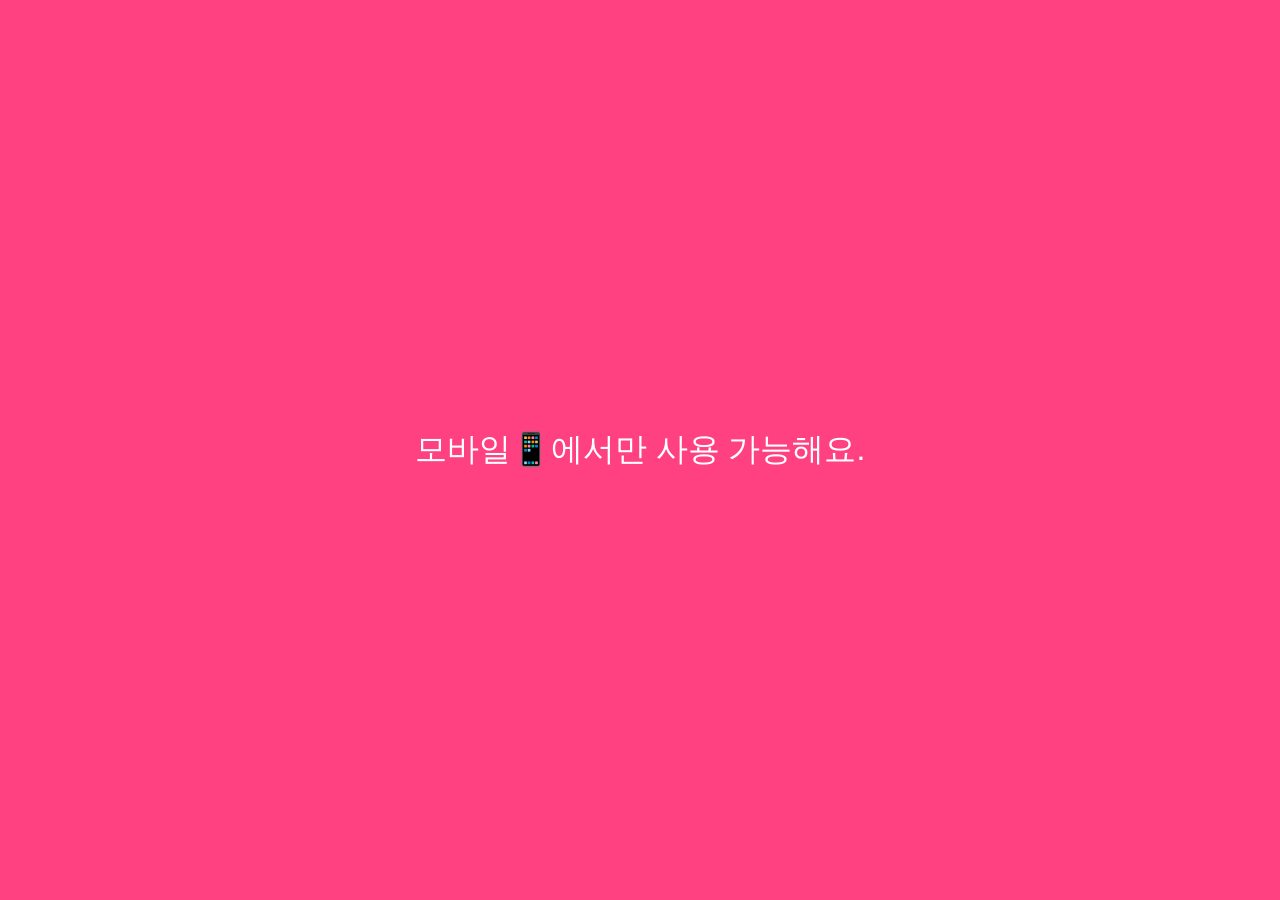
<file: index.html>
<!doctype html>
<html lang="en">
  <head>
    <meta charset="UTF-8" />
    <meta name="viewport" content="width=device-width, initial-scale=1.0" />
    <link rel="stylesheet" href="css/index.css" />
    <link rel="stylesheet" href="css/common.css" />
    <link rel="preconnect" href="https://fonts.googleapis.com" />
    <link rel="preconnect" href="https://fonts.gstatic.com" crossorigin />
    <link
      href="https://fonts.googleapis.com/css2?family=Inter:ital,opsz,wght@0,14..32,100..900;1,14..32,100..900&family=Roboto:ital,wght@0,100..900;1,100..900&display=swap"
      rel="stylesheet"
    />
    <title>BerryTalk</title>
  </head>
  <body>
    <div class="wrapper">
      <section class="common__status-bar">
        <div class="common__status-bar__left">
          <span>No Service</span>
          <svg
            xmlns="http://www.w3.org/2000/svg"
            width="16"
            height="16"
            viewBox="0 0 24 24"
            fill="none"
            stroke="currentColor"
            stroke-width="2"
            stroke-linecap="round"
            stroke-linejoin="round"
            class="lucide lucide-wifi-icon lucide-wifi"
          >
            <path d="M12 20h.01" />
            <path d="M2 8.82a15 15 0 0 1 20 0" />
            <path d="M5 12.859a10 10 0 0 1 14 0" />
            <path d="M8.5 16.429a5 5 0 0 1 7 0" />
          </svg>
        </div>
        <div class="common__status-bar__center"><span>17:09</span></div>
        <div class="common__status-bar__right">
          <svg
            xmlns="http://www.w3.org/2000/svg"
            width="16"
            height="16"
            viewBox="0 0 24 24"
            fill="none"
            stroke="currentColor"
            stroke-width="2"
            stroke-linecap="round"
            stroke-linejoin="round"
            class="lucide lucide-bell-off-icon lucide-bell-off"
          >
            <path d="M10.268 21a2 2 0 0 0 3.464 0" />
            <path
              d="M17 17H4a1 1 0 0 1-.74-1.673C4.59 13.956 6 12.499 6 8a6 6 0 0 1 .258-1.742"
            />
            <path d="m2 2 20 20" />
            <path d="M8.668 3.01A6 6 0 0 1 18 8c0 2.687.77 4.653 1.707 6.05" />
          </svg>
          <svg
            xmlns="http://www.w3.org/2000/svg"
            width="16"
            height="16"
            viewBox="0 0 24 24"
            fill="none"
            stroke="currentColor"
            stroke-width="2"
            stroke-linecap="round"
            stroke-linejoin="round"
            class="lucide lucide-alarm-clock-icon lucide-alarm-clock"
          >
            <circle cx="12" cy="13" r="8" />
            <path d="M12 9v4l2 2" />
            <path d="M5 3 2 6" />
            <path d="m22 6-3-3" />
            <path d="M6.38 18.7 4 21" />
            <path d="M17.64 18.67 20 21" />
          </svg>
          <svg
            xmlns="http://www.w3.org/2000/svg"
            width="16"
            height="16"
            viewBox="0 0 24 24"
            fill="none"
            stroke="currentColor"
            stroke-width="2"
            stroke-linecap="round"
            stroke-linejoin="round"
            class="lucide lucide-battery-low-icon lucide-battery-low"
          >
            <path d="M22 14v-4" />
            <path d="M6 14v-4" />
            <rect x="2" y="6" width="16" height="12" rx="2" />
          </svg>
        </div>
      </section>
      <div class="content-wrapper">
        <section class="welcome-message">
          <h1>Welcome to BerryTalk🍓</h1>
          <p>
            If you have a Berry Account,<br />log in with your email or phone
            number.
          </p>
        </section>
        <section class="login">
          <form action="friends.html" method="post" class="login-form">
            <input
              class="login-form__email"
              type="text"
              name="email"
              placeholder="Email or Phone Number"
              required
            />
            <input
              class="login-form__password"
              type="password"
              name="password"
              placeholder="Password"
              required
            />
            <button type="submit">Log In</button>
            <button class="signup" type="button">Sign Up</button>
          </form>

          <p class="forgot-password">
            Find <a href="#">Berry Account</a> or <a href="#">Password</a>
          </p>
        </section>
      </div>
      <section class="common__navigation hidden">
        <a href="friends.html">
          <button class="nav-button">
            <svg
              xmlns="http://www.w3.org/2000/svg"
              width="16"
              height="16"
              viewBox="0 0 24 24"
              fill="none"
              stroke="currentColor"
              stroke-width="2"
              stroke-linecap="round"
              stroke-linejoin="round"
              class="lucide lucide-user-round-icon lucide-user-round"
            >
              <circle cx="12" cy="8" r="5" />
              <path d="M20 21a8 8 0 0 0-16 0" />
            </svg></button
        ></a>
        <a href="chats.html"
          ><button class="nav-button">
            <svg
              xmlns="http://www.w3.org/2000/svg"
              width="16"
              height="16"
              viewBox="0 0 24 24"
              fill="none"
              stroke="currentColor"
              stroke-width="2"
              stroke-linecap="round"
              stroke-linejoin="round"
              class="lucide lucide-message-circle-icon lucide-message-circle"
            >
              <path
                d="M2.992 16.342a2 2 0 0 1 .094 1.167l-1.065 3.29a1 1 0 0 0 1.236 1.168l3.413-.998a2 2 0 0 1 1.099.092 10 10 0 1 0-4.777-4.719"
              />
            </svg></button
        ></a>
        <a href="find.html"
          ><button class="nav-button">
            <svg
              xmlns="http://www.w3.org/2000/svg"
              width="16"
              height="16"
              viewBox="0 0 24 24"
              fill="none"
              stroke="currentColor"
              stroke-width="2"
              stroke-linecap="round"
              stroke-linejoin="round"
              class="lucide lucide-search-icon lucide-search"
            >
              <path d="m21 21-4.34-4.34" />
              <circle cx="11" cy="11" r="8" />
            </svg></button
        ></a>
        <a href="more.html"
          ><button class="nav-button">
            <svg
              xmlns="http://www.w3.org/2000/svg"
              width="16"
              height="16"
              viewBox="0 0 24 24"
              fill="none"
              stroke="currentColor"
              stroke-width="2"
              stroke-linecap="round"
              stroke-linejoin="round"
              class="lucide lucide-ellipsis-icon lucide-ellipsis"
            >
              <circle cx="12" cy="12" r="1" />
              <circle cx="19" cy="12" r="1" />
              <circle cx="5" cy="12" r="1" />
            </svg></button
        ></a>
      </section>
    </div>
    <div id="no-mobile">
      <span>모바일📱에서만 사용 가능해요.</span>
    </div>
  </body>
</html>
</file>
<file: css/index.css>
.content-wrapper {
  justify-content: center;
  align-items: center;
  gap: 3rem;
}

.welcome-message {
  display: flex;
  flex-direction: column;
  align-items: center;
}

.welcome-message > p {
  font-size: 1rem;
  text-align: center;
  color: #999999;
}

.login-form {
  display: flex;
  flex-direction: column;
  align-items: center;
  gap: 1rem;
}
.login-form > input {
  padding: 0.75rem 1rem;
  width: 20rem;
  border: solid 1px #cccccc;
  border-radius: 4px;
}
.login-form > button,
.signup {
  padding: 0.75rem 1rem;
  width: 20rem;
  background-color: #ff4081;
  color: white;
  border: none;
  border-radius: 4px;
  font-weight: 600;
}

.forgot-password {
  font-size: 0.875rem;
  color: #999999;
  text-align: center;
}

.forgot-password > a {
  color: #ff4081;
  text-decoration: none;
}
</file>
<file: css/common.css>
* {
  box-sizing: border-box;
}

body {
  margin: 0 auto;
  font-size: 16px;
  font-family: sans-serif;
}

a {
  text-decoration: none;
  color: inherit;
}

a:visited {
  color: inherit;
}

h1,
h2,
h3,
h4,
h5,
h6,
ul,
p {
  margin: 0;
  padding: 0;
}

.wrapper {
  display: flex;
  flex-direction: column;
  min-height: 100vh;
  position: relative;
}
/* 지울 것 */
section {
  padding: 1rem;
}

.common__status-bar {
  display: flex;
  align-items: center;
  justify-content: space-between;
  padding: 0.5rem 1rem;
  font-size: 0.875rem;
  position: relative;
  top: 0;
  width: 100%;
  height: 30px;
}

.common__status-bar > div {
  display: flex;
  align-items: center;
  gap: 0.5rem;
  font-family: "Roboto", sans-serif;
  font-weight: 600;
}

.common__status-bar > div > svg {
  width: 1.2rem;
  height: 1.2rem;
}

.content-wrapper {
  display: flex;
  flex-direction: column;
  width: 100%;
  height: calc(100vh - 100px);
  overflow: scroll;
}

.common__navigation {
  display: flex;
  align-items: center;
  justify-content: space-between;
  padding: 1.2rem 3rem;
  background-color: #eeeeee;
  border-top: solid 3px #cccccc;
  position: absolute;
  bottom: 0;
  width: 100%;
}

.common__navigation > a > button {
  display: flex;
  align-items: center;
  gap: 0.5rem;
  background: none;
  border: none;
}

.common__navigation > a > button > svg {
  width: 1.5rem;
  height: 1.5rem;
  stroke-width: 3px;
}

#no-mobile {
  position: absolute;
  z-index: 99;
  height: 100vh;
  background-color: #ff4081;
  color: white;
  width: 100vw;
  display: flex;
  justify-content: center;
  align-items: center;
  font-size: 32px;
  top: 0;
}

@media screen and (max-width: 520px) {
  #no-mobile {
    display: none;
  }
}

.hidden {
  display: none;
}

h1 {
  font-size: 1.8rem;
  font-family: "inter", sans-serif;
  font-weight: 700;
}

.header {
  display: flex;
  align-items: center;
  justify-content: space-between;
  padding: 1rem;
  width: 100%;
  position: relative;
  top: 0;
}

.header__actions {
  display: flex;
  align-items: center;
  gap: 1rem;
}

.header__actions > a > button {
  background: none;
  border: none;
  display: flex;
  align-items: center;
  gap: 0.5rem;
}

.header__actions > a > button > svg {
  width: 1.8rem;
  height: 1.8rem;
  stroke-width: 2px;
  color: #333333;
}

.profile-picture {
  width: 4.5rem;
  height: 4.5rem;
  border-radius: 40% 40% 40% 40% / 35% 35% 35% 35%;
  background-color: blueviolet;
}

.section-title {
  display: flex;
  align-items: center;
  justify-content: space-between;
  margin-bottom: 1rem;
}

.section-title > h3 {
  font-size: 0.9rem;
  font-family: "inter", sans-serif;
  font-weight: 400;
  color: #666666;
}

.toggle-button {
  background: none;
  border: none;
  display: flex;
  align-items: center;
  gap: 0.5rem;
  color: #666666;
}

ul {
  display: flex;
  flex-direction: column;
  gap: 1rem;
}

li {
  display: flex;
  justify-content: space-between;
  align-items: center;
  gap: 1rem;
}

li > h4 {
  flex: 1;
  font-size: 1.1rem;
  font-family: "inter", sans-serif;
  font-weight: 500;
}
</file>
<file: css/more.css>
.berry-pay {
  display: flex;
  justify-content: space-between;
  align-items: center;
  gap: 8px;
  background-color: #ff4081;
  margin: 1rem;
  border-radius: 10px;
  color: white;
}

.berry-pay__status {
  display: flex;
  align-items: center;
  gap: 4px;
  font-weight: 500;
}

.berry-pay__status > svg {
  width: 1.2rem;
  height: 1.2rem;
  stroke-width: 2px;
}

.berry-pay__actions {
  display: flex;
  gap: 0.5rem;
}

.berry-pay__actions > button {
  background: none;
  border: none;
  color: white;
  font-weight: 500;
  display: flex;
  flex-direction: column;
  gap: 0.25rem;
  align-items: center;
}

.berry-pay__actions > button > svg {
  width: 1.2rem;
  height: 1.2rem;
  stroke-width: 2px;
}

.other-actions {
  display: flex;
  flex-flow: row wrap;
  align-items: center;
  gap: 2rem 0.5rem;
}

.other-actions > button {
  width: 6.85rem;
  background: none;
  border: none;
  color: #333333;
  font-weight: 500;
  display: flex;
  flex-direction: column;
  gap: 0.25rem;
  align-items: center;
}

.other-actions > button > svg {
  width: 2.3rem;
  height: 2.3rem;
  stroke-width: 2px;
  color: #333333;
}
</file>
